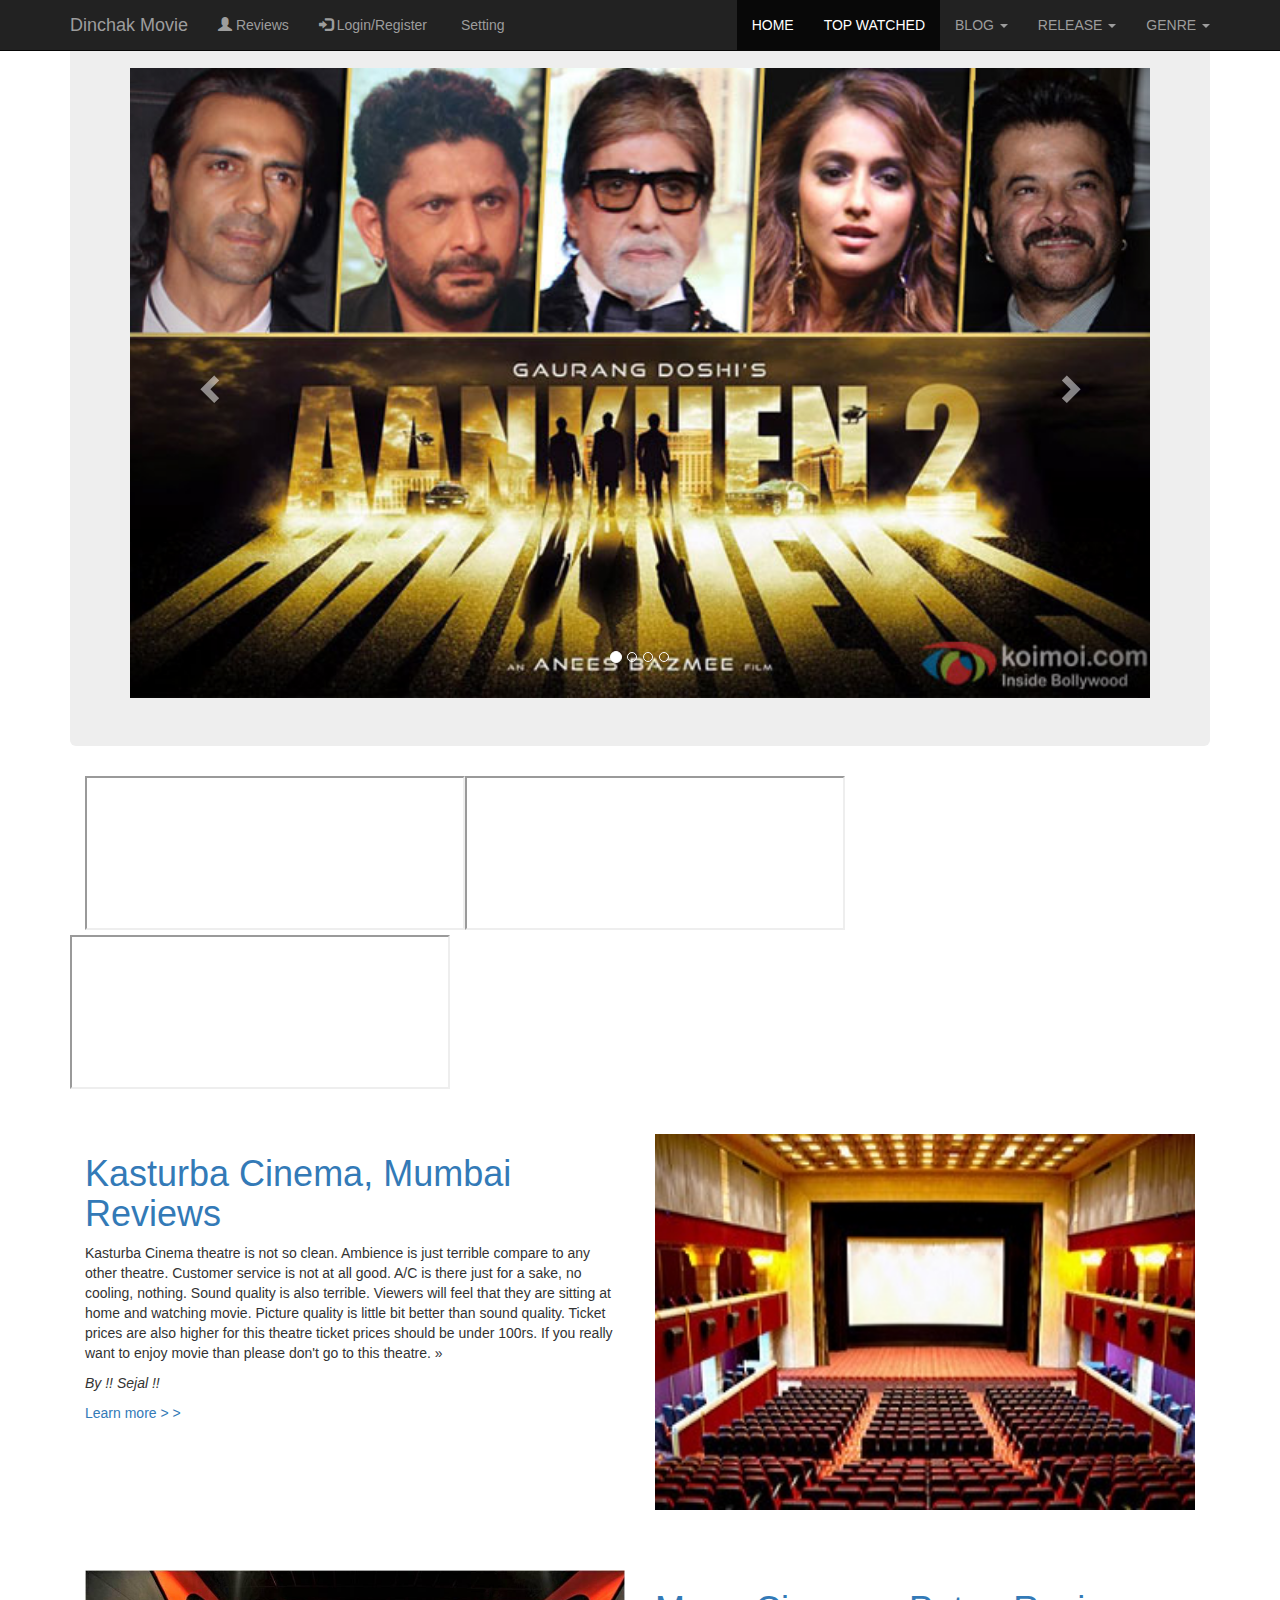
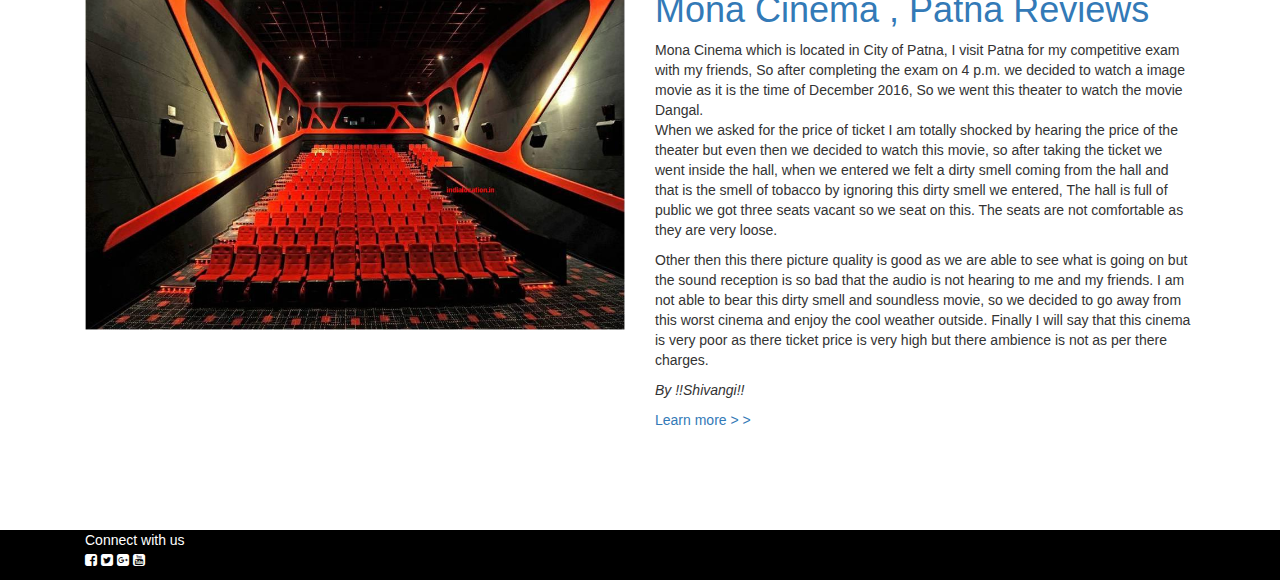
<file: index.html>
<!DOCTYPE html>
<html lang="en">
<!-- starting of head-->
<head> 
  <title>Dinchak movie!!</title>
  <meta charset="utf-8">
  <meta name="viewport" content="width=device-width, initial-scale=1">
  <!--include bootstrap.css-->
  <link rel="stylesheet" href="css/bootstrap.min.css">  
  <link rel="stylesheet" href="style.css">
   <!--include style.css-->
  <link rel="stylesheet" href="https://maxcdn.bootstrapcdn.com/font-awesome/4.7.0/css/font-awesome.min.css"> 
  <script src="https://ajax.googleapis.com/ajax/libs/jquery/3.2.1/jquery.min.js"></script>
  <script src="js/bootstrap.min.js">
 </script>
</head>
<!--ending of head -->
<!--starting of body-->
<body>
  <div class ="navbar navbar-inverse navbar-fixed-top">
    <div class="container">
     <a href="#" class="navbar-brand">Dinchak Movie</a>
     <button class="navbar-toggle" data-toggle ="collapse" data-target=".navHeaderCollapse">
       <span class ="icon-bar"></span>
       <span class ="icon-bar"></span>
       <span class ="icon-bar"></span>
     </button>
     <div class="collapse navbar-collapse navHeaderCollapse">
       <ul class ="nav navbar-nav navbar-right">
        <li class="active"><a href="index.html">HOME</a></li>
        <li class="active"><a href="#">TOP WATCHED</a></li>
        <li class="dropdown">
          <a href="#" class ="dropdown-toggle" data-toggle="dropdown">BLOG <b class ="caret"></b></a>
          <ul class="dropdown-menu">
           <li>
            <a href="#">TWITTER</a>
          </li>
          <li>
            <a href="#">GOOGLE+</a>
          </li>
          <li>
            <a href="#">FACEBOOK</a>
          </li>
          <li>
            <a href="#">INSTA</a>
          </li>
        </ul>
      </li>
      <li class="dropdown">
        <a href="#" class ="dropdown-toggle" data-toggle="dropdown">RELEASE <b class ="caret"></b></a>
        <ul class="dropdown-menu">
         <li>
          <a href="#">2017</a>
        </li>
        <li>
          <a href="#">2016</a>
        </li>
        <li>
          <a href="#">2015</a>
        </li>
        <li>
          <a href="#"><<--MORE--></a>
        </li>
      </ul>
    </li>
    <li class="dropdown">
      <a href="#" class ="dropdown-toggle" data-toggle="dropdown">GENRE <b class ="caret"></b></a>
      <ul class="dropdown-menu">
       <li>
        <a href="#">Romantic</a>
      </li>
      <li>
        <a href="#">Animated</a>
      </li>
      <li>
        <a href="#">Drama</a>
      </li>
      <li>
        <a href="#">Horror</a>
      </li>
    </ul>
  </li>
</ul>
<ul class="nav navbar-nav navbar-left">
  <li><a href="review.html"><span class="glyphicon glyphicon-user"></span> Reviews</a></li>
  <li><a href="#"><span class="glyphicon glyphicon-log-in"></span> Login/Register</a></li>
  <li><a href="#"><span class="glyphicon glyphicon-setting"></span> Setting</a></li>
</ul>
</div>
</div>
</div>
<div class="container">
 <div class="jumbotron">
  <br>
  <div id="myCarousel" class="carousel slide" data-ride="carousel">
    <!-- Indicators -->
    <ol class="carousel-indicators">
      <li data-target="#myCarousel" data-slide-to="0" class="active"></li>
      <li data-target="#myCarousel" data-slide-to="1"></li>
      <li data-target="#myCarousel" data-slide-to="2"></li>
      <li data-target="#myCarousel" data-slide-to="3"></li>
    </ol>
    <div class="carousel-inner" role="listbox">
     <div class="item active">
      <img src="image/ankhee.jpg" alt="Aankhee" >
      <div class="carousel-caption">
      </div>
    </div>
    <div class="item">
      <img src="image/women.jpg" alt="WONDER WOMEN" >
      <div class="carousel-caption">
      </div>
      <div class="item">
        <img src="image/fd15ca42400f1fab775a2be2a82d597d.jpg" alt="BAHUBALI" >
        <div class="carousel-caption">
        </div>
      </div>
      <div class="item">
        <img src="image/h.jpg" alt="JAB HARRY MET SEJAL">
        <div class="carousel-caption">
        </div>
      </div>
      <div class="item">
        <img src="image/suits.jpg" alt="SUITS">
        <div class="carousel-caption">
        </div>
      </div>

    </div>
    <a class="left carousel-control" href="#myCarousel" role="button" data-slide="prev">
      <span class="glyphicon glyphicon-chevron-left" aria-hidden="true"></span>
      <span class="sr-only">Previous</span>
    </a>
    <a class="right carousel-control" href="#myCarousel" role="button" data-slide="next">
      <span class="glyphicon glyphicon-chevron-right" aria-hidden="true"></span>
      <span class="sr-only">Next</span>
    </a>
  </div>
</div>

</div>
<div class="container">
  <div class=" col-sm-4">
    <div class="row">
    <!--starting of iframe-->
     <iframe  src="https://www.youtube.com/embed/tbXhvBUKN_Y">
     </iframe><!--ending of iframe-->
   </div>
 </div>
 <div class="col-sm-4">
  <div class="row">
   <!--starting of iframe-->
   <iframe  src="https://www.youtube.com/embed/kJQP7kiw5Fk">
   </iframe><!--ending of iframe-->
   </div>
 </div>
</div>
<div class="col-sm-4">
  <div class="row">
 <!--starting of iframe-->
    <iframe  src="https://www.youtube.com/embed/05TA9jNnCdU">
    </iframe><!--ending of iframe-->
  </div>
</div>
</div>
<br>
<br>
<section>
  <div class="container">
    <div class="col-sm-6">
      <h1><a href="#">Kasturba Cinema, Mumbai Reviews</a></h1>
      Kasturba Cinema theatre is not so clean. Ambience is just terrible compare to any other theatre. Customer service is not at all good. A/C is there just for a sake, no cooling, nothing. Sound quality is also terrible. Viewers will feel that they are sitting at home and watching movie. Picture quality is little bit better than sound quality. Ticket prices are also higher for this theatre ticket prices should be under 100rs. If you really want to enjoy movie than please don't go to this theatre. »
    </p>
    <p class="cust_p"><em>By !! Sejal !!</em></p>
    <a href="#">Learn more > ></a>
  </div>
  <div class="col-sm-6">
    <img class="imgmain" src="image/hall.jpg">
  </div>
</div>

</div>
</div>
</section>
<br>
<br>
<br>
<section>
  <div class="container">
    <div class="col-sm-6">
     <img class="imgmain" src="image/hall2.jpg">
   </div>
   <div class="col-sm-6">
    <h1><a href="#">Mona Cinema , Patna Reviews</a></h1>
    Mona Cinema which is located in City of Patna, I visit Patna for my competitive exam with my friends, So after completing the exam on 4 p.m. we decided to watch a image movie as it is the time of December 2016, So we went this theater to watch the movie Dangal.
    <p>
      When we asked for the price of ticket I am totally shocked by hearing the price of the theater but even then we decided to watch this movie, so after taking the ticket we went inside the hall, when we entered we felt a dirty smell coming from the hall and that is the smell of tobacco by ignoring this dirty smell we entered, The hall is full of public we got three seats vacant so we seat on this.

      The seats are not comfortable as they are very loose.
    </p>
    <p>
      Other then this there picture quality is good as we are able to see what is going on but the sound reception is so bad that the audio is not hearing to me and my friends. I am not able to bear this dirty smell and soundless movie, so we decided to go away from this worst cinema and enjoy the cool weather outside.

      Finally I will say that this cinema is very poor as there ticket price is very high but there ambience is not as per there charges.
    </p>
    <p class="cust_p"><em>By !!Shivangi!!</em></p>
    <a href="#">Learn more > ></a>
  </div>
</div>
</section>
<!--starting of footer-->
<footer  class="footer">
  <div class="container">
    <ul class="col-sm-4">
      <li>Connect with us</li>
      <br>
      <li><a href="#"><i class="fa fa-facebook-square"></i></a></li>
      <li><a href="#"><i class="fa fa-twitter-square"></i></a></li>
      <li><a href="#"><i class="fa fa-google-plus-square"></i></a></li>
      <li><a href="#"><i class="fa fa-youtube-square"></i></a></li>
    </ul>
    <br>
  </div>
</footer><!--ending of footer-->
</body>
</html>
</file>
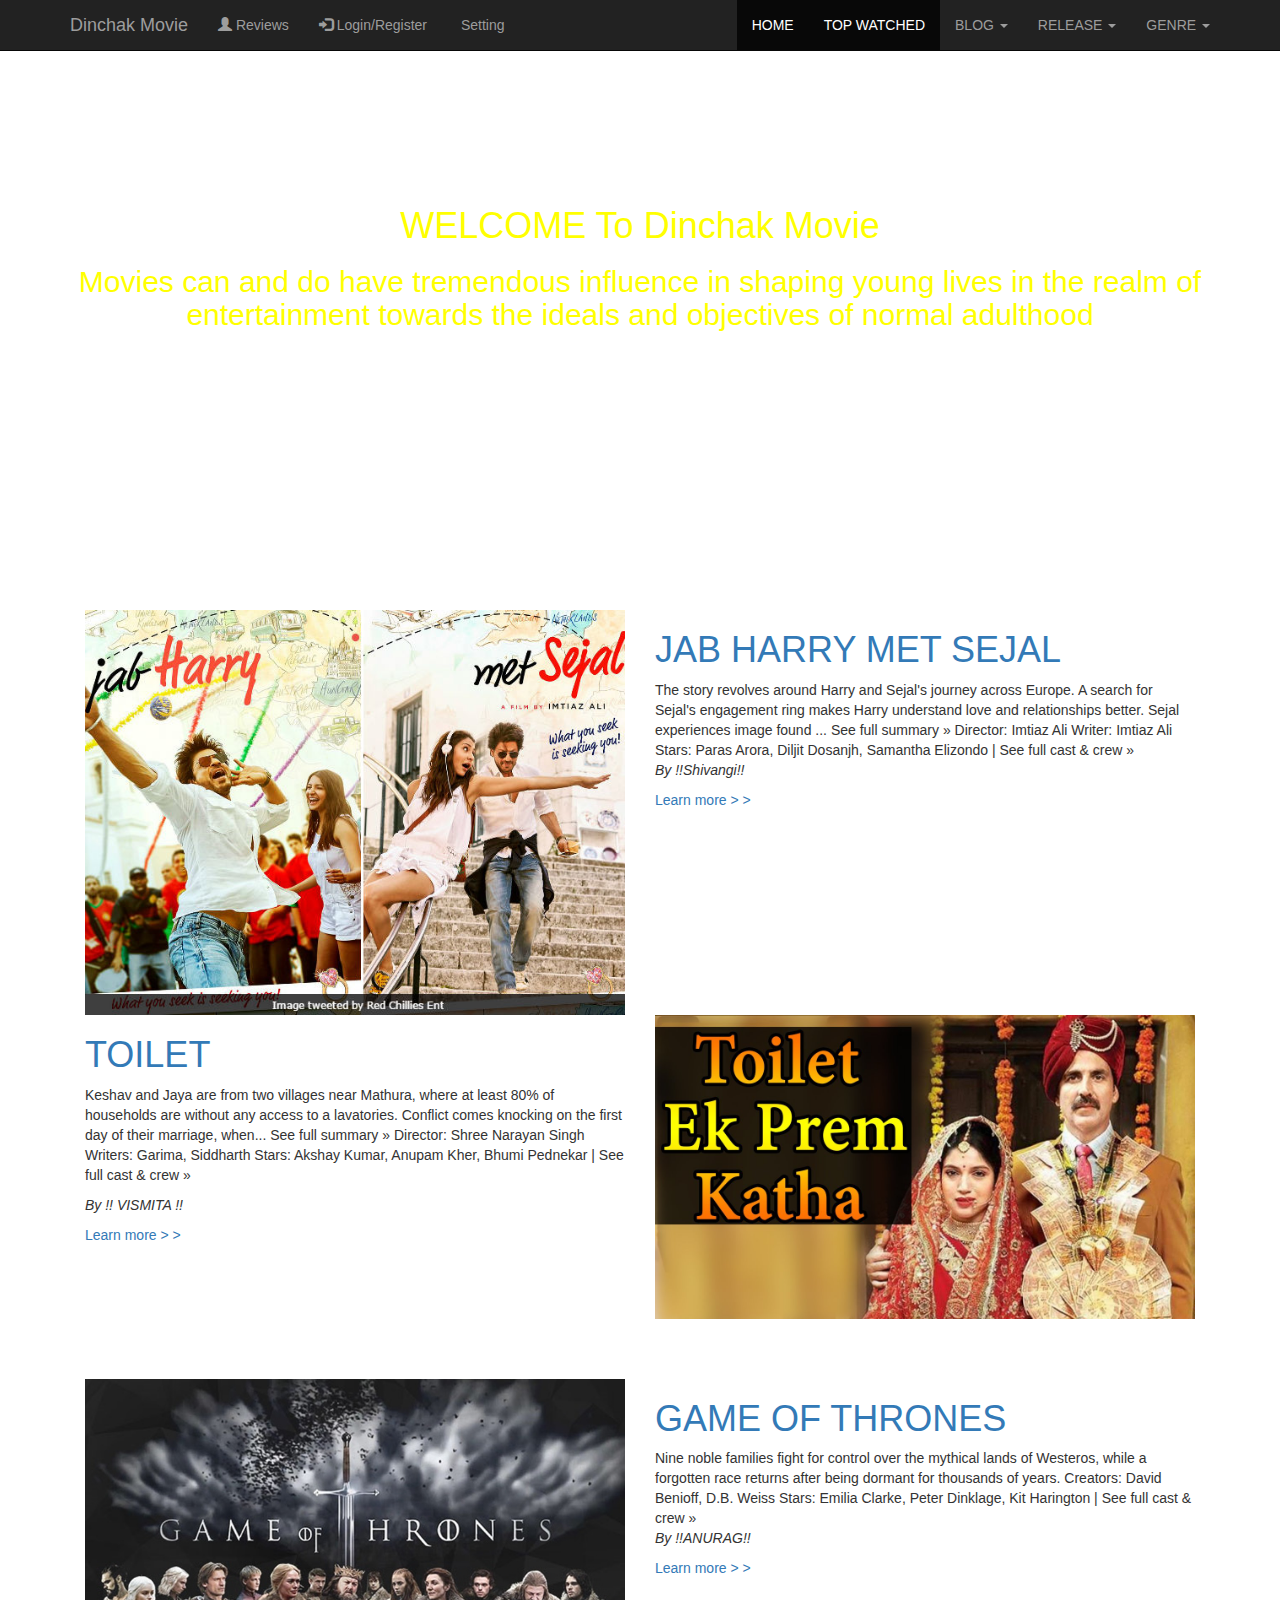
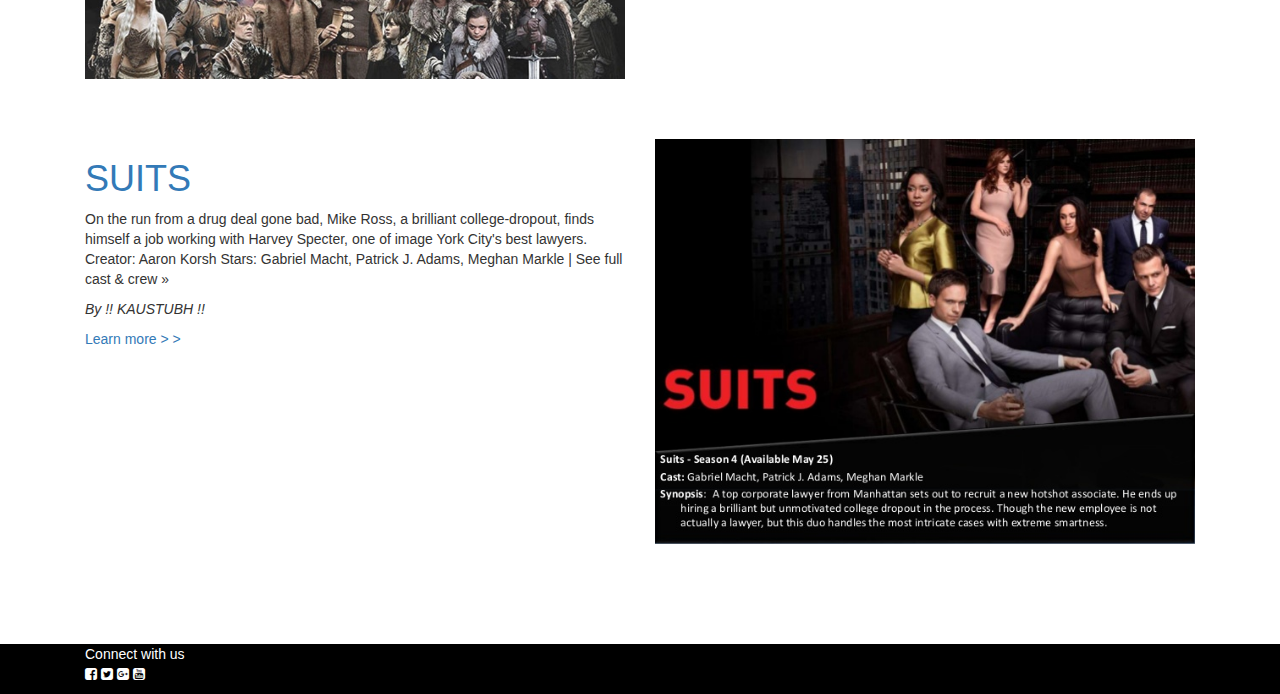
<file: review.html>
<!DOCTYPE html>
<html lang="en">
<head>
<!--starting of head-->
	<title>Dinchak movie!!</title>
	<meta charset="utf-8">
	<meta name="viewport" content="width=device-width, initial-scale=1">
	<link rel="stylesheet" href="css/bootstrap.min.css">
	<!--include style.css-->
	<link rel="stylesheet" href="style.css">
	<link rel="stylesheet" href="https://maxcdn.bootstrapcdn.com/font-awesome/4.7.0/css/font-awesome.min.css">
	<script src="https://ajax.googleapis.com/ajax/libs/jquery/3.2.1/jquery.min.js">
	</script>
	<script src="js/bootstrap.min.js">
	</script>
</head>
<!--ending of head-->
<body class=fixed >
<!--inverse navbar-->
	<div class ="navbar navbar-inverse navbar-fixed-top">
		<div class="container">
			<a href="#" class="navbar-brand">Dinchak Movie</a>
			<button class="navbar-toggle" data-toggle ="collapse" data-target=".navHeaderCollapse">
				<span class ="icon-bar"></span>
				<span class ="icon-bar"></span>
				<span class ="icon-bar"></span>
			</button>
			<div class="collapse navbar-collapse navHeaderCollapse">
				<ul class ="nav navbar-nav navbar-right">
					<li class="active"><a href="index.html">HOME</a></li>
					<li class="active"><a href="#">TOP WATCHED</a></li>
					<!--include dropdown-->
					<li class="dropdown">
						<a href="#" class ="dropdown-toggle" data-toggle="dropdown">BLOG <b class ="caret"></b></a>
						<ul class="dropdown-menu">
							<li>
								<a href="#">TWITTER</a>
							</li>
							<li>
								<a href="#">GOOGLE+</a>
							</li>
							<li>
								<a href="#">FACEBOOK</a>
							</li>
							<li>
								<a href="#">INSTA</a>
							</li>
						</ul>
					</li>
					<li class="dropdown">
						<a href="#" class ="dropdown-toggle" data-toggle="dropdown">RELEASE <b class ="caret"></b></a>
						<ul class="dropdown-menu">
							<li>
								<a href="#">2017</a>
							</li>
							<li>
								<a href="#">2016</a>
							</li>
							<li>
								<a href="#">2015</a>
							</li>
							<li>
								<a href="#"><<--MORE--></a>
							</li>
						</ul>
					</li>
					<li class="dropdown">
						<a href="#" class ="dropdown-toggle" data-toggle="dropdown">GENRE <b class ="caret"></b></a>
						<ul class="dropdown-menu">
							<li>
								<a href="#">Romantic</a>
							</li>
							<li>
								<a href="#">Animated</a>
							</li>
							<li>
								<a href="#">Drama</a>
							</li>
							<li>
								<a href="#">Horror</a>
							</li>
						</ul>
					</li>
				</ul>
				<ul class="nav navbar-nav navbar-left">
					<li><a href="review.html"><span class="glyphicon glyphicon-user"></span> Reviews</a></li>
					<li><a href="#"><span class="glyphicon glyphicon-log-in"></span> Login/Register</a></li>
					<li><a href="#"><span class="glyphicon glyphicon-setting"></span> Setting</a></li>
				</ul>
			</div>
		</div>
	</div>
	<div class="container">
	<!--starting of jumbotron-->
		<div class="jumbotron2">
			<br>
			<br>
			<br><center>
			<h1>WELCOME To Dinchak Movie</h1>
			<h2><p>Movies can and do have tremendous influence in shaping young lives in the realm of entertainment towards the ideals and objectives of normal adulthood</p></center></h2>
		</div>
	</div>
	<br>
	<br>
	<br>
	<section>
		<div class="container">
			<div class="col-sm-6">
				<img class="imgmain" src="image/h.jpg">
			</div>
			<div class="col-sm-6">
				<h1><a href="#">JAB HARRY MET SEJAL</a></h1>
				The story revolves around Harry and Sejal's journey across Europe. A search for Sejal's engagement ring makes Harry understand love and relationships better. Sejal experiences image found ... See full summary »
				Director: Imtiaz Ali
				Writer: Imtiaz Ali
				Stars: Paras Arora, Diljit Dosanjh, Samantha Elizondo | See full cast & crew »
				<p class="cust_p"><em>By !!Shivangi!!</em></p>
				<a href="#">Learn more > ></a>
			</div>
		</div>
	</section>
	<section>
		<div class="container">
			<div class="col-sm-6">
				<h1><a href="#">TOILET</a></h1>
				Keshav and Jaya are from two villages near Mathura, where at least 80% of households are without any access to a lavatories. Conflict comes knocking on the first day of their marriage, when... See full summary »
				Director: Shree Narayan Singh
				Writers: Garima, Siddharth
				Stars: Akshay Kumar, Anupam Kher, Bhumi Pednekar | See full cast & crew »
			</p>
			<p class="cust_p"><em>By !! VISMITA !!</em></p>
			<a href="#">Learn more > ></a>
		</div>
		<div class="col-sm-6">
			<img class="imgmain" src="image/toilet.jpg">
		</div>
	</div>
</div>
</div>
</section>
<br>
<br>
<br>
<section>
	<div class="container">
		<div class="col-sm-6">

			<img class="imgmain" src="image/game-of-thrones-season-6759.jpg">
		</div>
		<div class="col-sm-6">
			<h1><a href="#">GAME OF THRONES</a></h1>
			Nine noble families fight for control over the mythical lands of Westeros, while a forgotten race returns after being dormant for thousands of years.
			Creators: David Benioff, D.B. Weiss
			Stars: Emilia Clarke, Peter Dinklage, Kit Harington | See full cast & crew »
			<p class="cust_p"><em>By !!ANURAG!!</em></p>
			<a href="#">Learn more > ></a>
		</div>
	</div>
</section>
<br>
<br>
<br>
<section>
	<div class="container">
		<div class="col-sm-6">
			<h1><a href="#">SUITS</a></h1>
			On the run from a drug deal gone bad, Mike Ross, a brilliant college-dropout, finds himself a job working with Harvey Specter, one of image York City's best lawyers.
			Creator: Aaron Korsh
			Stars: Gabriel Macht, Patrick J. Adams, Meghan Markle | See full cast & crew »    </p>
			<p class="cust_p"><em>By !! KAUSTUBH !!</em></p>
			<a href="#">Learn more > ></a>
		</div>
		<div class="col-sm-6">
			<img class="imgmain" src="image/suits.jpg">
		</div>
	</div>
</div>
</div>
</section>
<!--starting of footer-->
<footer  class="footer">
	<div class="container">
		<ul class="col-sm-4">
			<li>Connect with us</li>
			<br>
			<li><a href="#"><i class="fa fa-facebook-square"></i></a></li>
			<li><a href="#"><i class="fa fa-twitter-square"></i></a></li>
			<li><a href="#"><i class="fa fa-google-plus-square"></i></a></li>
			<li><a href="#"><i class="fa fa-youtube-square"></i></a></li>
		</ul>
		<br>
	</div>
</footer>
<!--ending of footer-->
</body>
</html>
</file>
<file: style.css>
/*jumbotron*/
.jumbotron2
{
	background-image: url('http://images.mapsofindia.com/my-india/2015/04/history-of-indian-cinema-665x347.jpg');
	color: yellow;
	height: 450px;
	background-attachment: fixed;
	margin-top: 100px;
	font-size:20px;
}

/*container*/
.containe
{
	margin-top: 10px;
}

/*nav*/
nav
{
	background-color: black;
}

/*jumbotron*/
.jumbotron1
{ 
	background-image:url('https://www.planwallpaper.com/background-hd');
	width: 100%;
	position: fixed;
}

.imgmain
{
	width: 100%;
}

.carousel-inner > .item > img,
.carousel-inner > .item > a > img
{
	width: 100%;
	margin: auto;
	box-shadow: black;
}

/*iframe*/
iframe
{
	width:100%;
	margin-left: 0px;
	margin-right: 0px;
}

/*footer*/
footer
{
	margin-top: 100px;
	background-color: black; 

	color: white;
}

footer a
{
	text-decoration: bold;
	color: white;
}

footer li
{
	display: inline;
}

.footmain 
{
	padding-top: 50px;
}

.foot_list li 
{
	padding: 5px;
	border: 2px gray;
	border-radius: 6px;
	font-size: 25px;
}

.foot_list li:first-child 
{
	border: 0px;
	font-size: 19px;
}

.foot_list1 li 
{
	font-size: 17px;
}

.foot_list1 li:after
{
	content: '|';
	margin-left: 15px;
}

.foot_list1 li:last-child:after
{
	content: '';
}

.foot_list2 li 
{
	font-size: 17px;
	font-weight: 400;
}

.foot_list2 li:after
{
	content: '|';
	margin-left: 15px;
}

.foot_list2 li:last-child:after
{
	content: '';
}

.copyright_section 
{
	width: 100%;
	margin-top: 50px;
	
}
</file>
